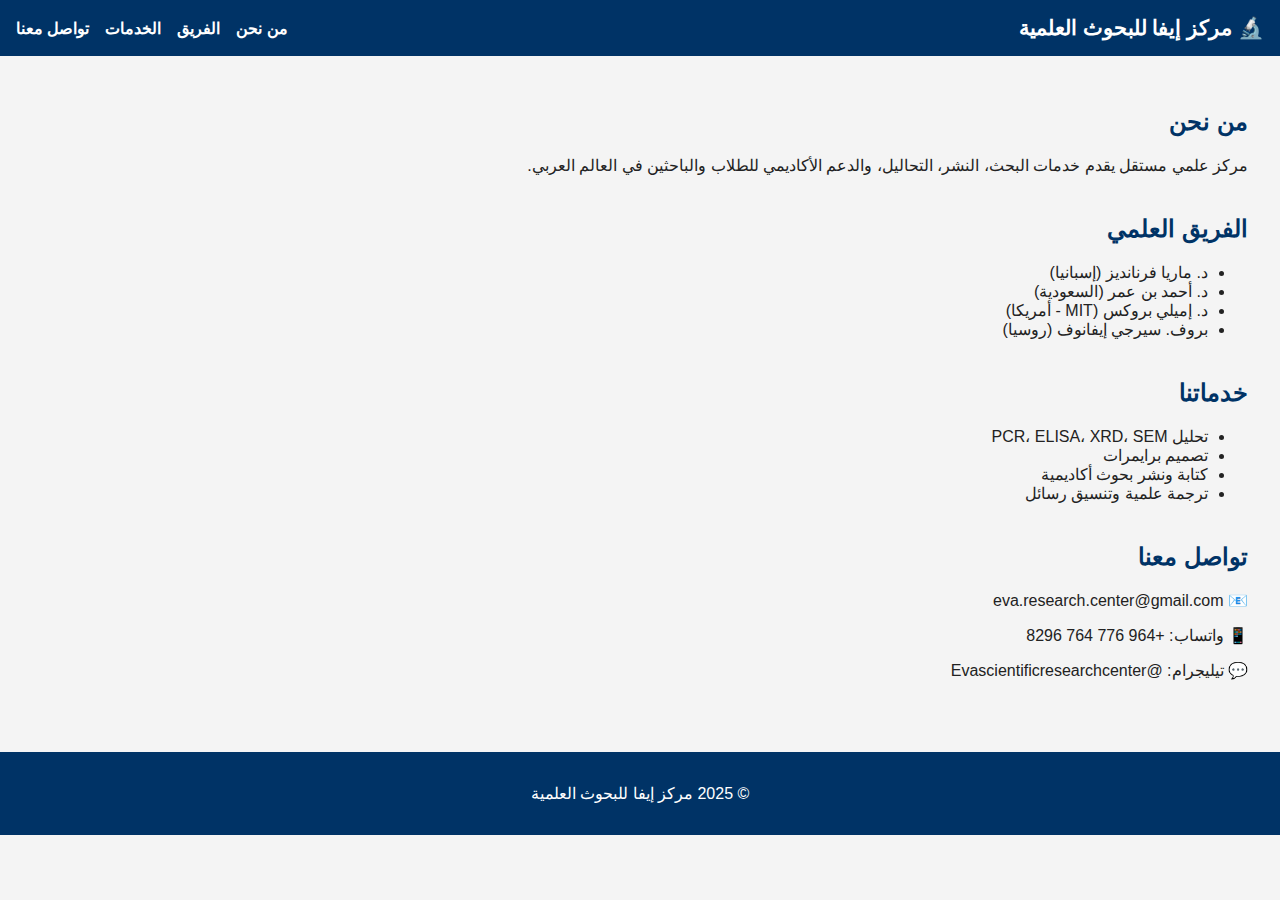
<file: index.html>
<!DOCTYPE html>
<html lang="ar" dir="rtl">
<head>
  <meta charset="UTF-8" />
  <meta name="viewport" content="width=device-width, initial-scale=1.0"/>
  <title>مركز إيفا للبحوث العلمية</title>
  <link rel="stylesheet" href="style.css" />
</head>
<body>
  <header>
    <div class="logo">🔬 مركز إيفا للبحوث العلمية</div>
    <nav>
      <ul>
        <li><a href="#about">من نحن</a></li>
        <li><a href="#team">الفريق</a></li>
        <li><a href="#services">الخدمات</a></li>
        <li><a href="#contact">تواصل معنا</a></li>
      </ul>
    </nav>
  </header>

  <main>
    <section id="about">
      <h2>من نحن</h2>
      <p>مركز علمي مستقل يقدم خدمات البحث، النشر، التحاليل، والدعم الأكاديمي للطلاب والباحثين في العالم العربي.</p>
    </section>

    <section id="team">
      <h2>الفريق العلمي</h2>
      <ul>
        <li>د. ماريا فرنانديز (إسبانيا)</li>
        <li>د. أحمد بن عمر (السعودية)</li>
        <li>د. إميلي بروكس (MIT - أمريكا)</li>
        <li>بروف. سيرجي إيفانوف (روسيا)</li>
      </ul>
    </section>

    <section id="services">
      <h2>خدماتنا</h2>
      <ul>
        <li>تحليل PCR، ELISA، XRD، SEM</li>
        <li>تصميم برايمرات</li>
        <li>كتابة ونشر بحوث أكاديمية</li>
        <li>ترجمة علمية وتنسيق رسائل</li>
      </ul>
    </section>

    <section id="contact">
      <h2>تواصل معنا</h2>
      <p>📧 eva.research.center@gmail.com</p>
      <p>📱 واتساب: +964 776 764 8296</p>
      <p>💬 تيليجرام: @Evascientificresearchcenter</p>
    </section>
  </main>

  <footer>
    <p>&copy; 2025 مركز إيفا للبحوث العلمية</p>
  </footer>
</body>
</html>
</file>
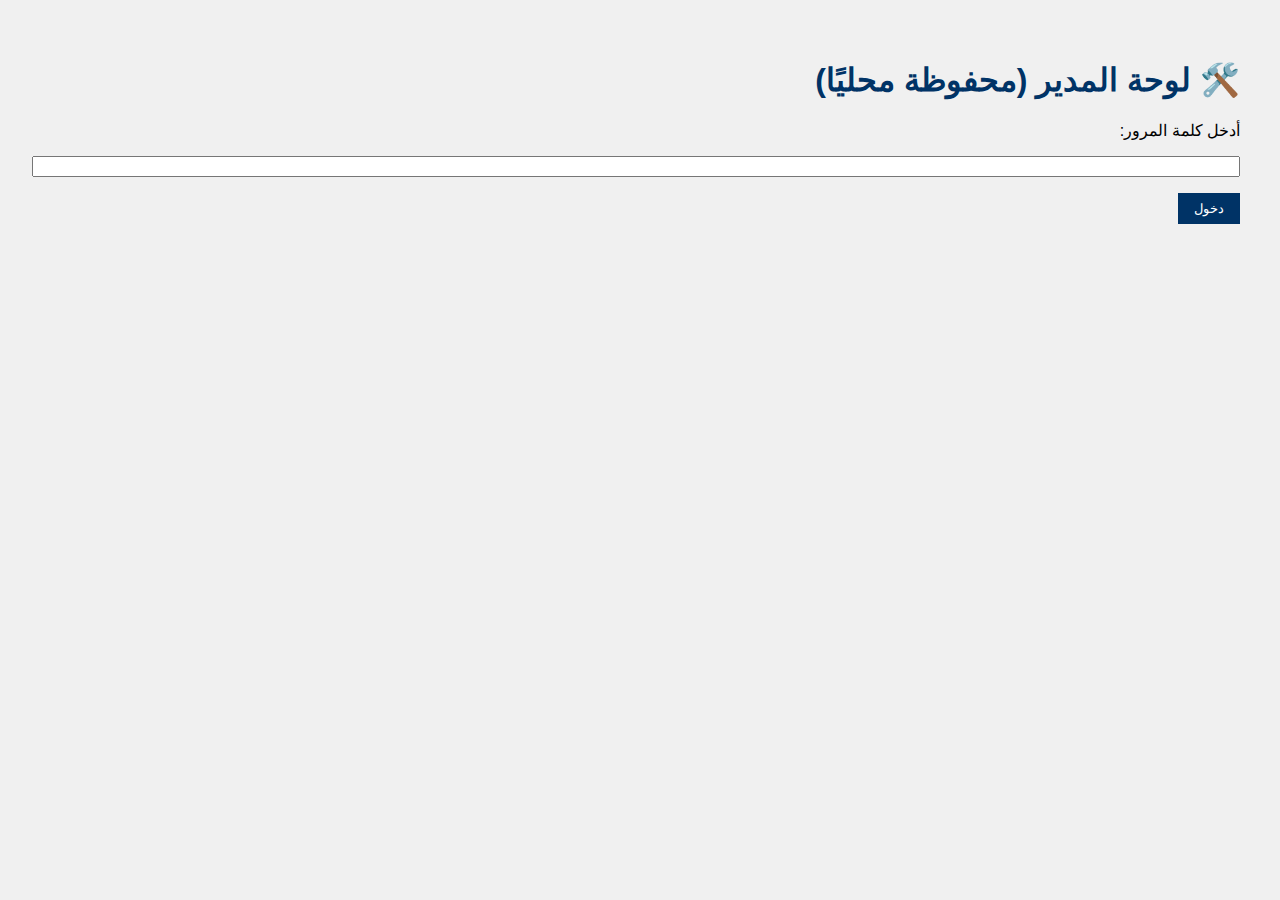
<file: admin-local.html>
<!DOCTYPE html>
<html lang="ar" dir="rtl">
<head>
  <meta charset="UTF-8" />
  <meta name="viewport" content="width=device-width, initial-scale=1.0"/>
  <title>لوحة تحكم المدير - مركز إيفا</title>
  <style>
    body { font-family: 'Segoe UI', sans-serif; padding: 2rem; background: #f0f0f0; direction: rtl; }
    h1 { color: #003366; }
    label, textarea, input { display: block; width: 100%; margin: 1rem 0; }
    textarea { height: 150px; }
    .hidden { display: none; }
    .button { padding: 0.5rem 1rem; background: #003366; color: white; border: none; cursor: pointer; }
    .post { border: 1px solid #ccc; background: #fff; padding: 1rem; border-radius: 8px; margin-top: 1rem; }
    .post img { max-width: 100%; margin-top: 10px; }
    iframe { margin-top: 10px; width: 100%; height: 300px; }
  </style>
</head>
<body>
  <h1>🛠️ لوحة المدير (محفوظة محليًا)</h1>

  <div id="login">
    <label>أدخل كلمة المرور:</label>
    <input type="password" id="passwordInput" />
    <button class="button" onclick="checkPassword()">دخول</button>
  </div>

  <div id="adminPanel" class="hidden">
    <label>عنوان المنشور:</label>
    <input type="text" id="title" />

    <label>المحتوى:</label>
    <textarea id="content"></textarea>

    <label>رابط صورة (اختياري):</label>
    <input type="text" id="imageUrl" />

    <label>رابط فيديو يوتيوب (اختياري):</label>
    <input type="text" id="videoUrl" />

    <button class="button" onclick="addPost()">نشر</button>

    <div id="posts"></div>
  </div>

  <script>
    const password = "evapanel2025";

    function checkPassword() {
      const input = document.getElementById("passwordInput").value;
      if (input === password) {
        document.getElementById("login").style.display = "none";
        document.getElementById("adminPanel").classList.remove("hidden");
        loadPosts();
      } else {
        alert("كلمة المرور غير صحيحة!");
      }
    }

    function addPost() {
      const title = document.getElementById("title").value;
      const content = document.getElementById("content").value;
      const image = document.getElementById("imageUrl").value;
      const video = document.getElementById("videoUrl").value;

      const post = { title, content, image, video };
      let posts = JSON.parse(localStorage.getItem("evaPosts") || "[]");
      posts.unshift(post);
      localStorage.setItem("evaPosts", JSON.stringify(posts));
      renderPosts(posts);
    }

    function loadPosts() {
      const posts = JSON.parse(localStorage.getItem("evaPosts") || "[]");
      renderPosts(posts);
    }

    function renderPosts(posts) {
      const container = document.getElementById("posts");
      container.innerHTML = "";
      posts.forEach(post => {
        let html = `<div class="post"><h3>${post.title}</h3><p>${post.content}</p>`;
        if (post.image) html += `<img src="${post.image}" alt="post image">`;
        if (post.video) html += `<iframe src="${post.video}" frameborder="0" allowfullscreen></iframe>`;
        html += "</div>";
        container.innerHTML += html;
      });
    }
  </script>
</body>
</html>
</file>
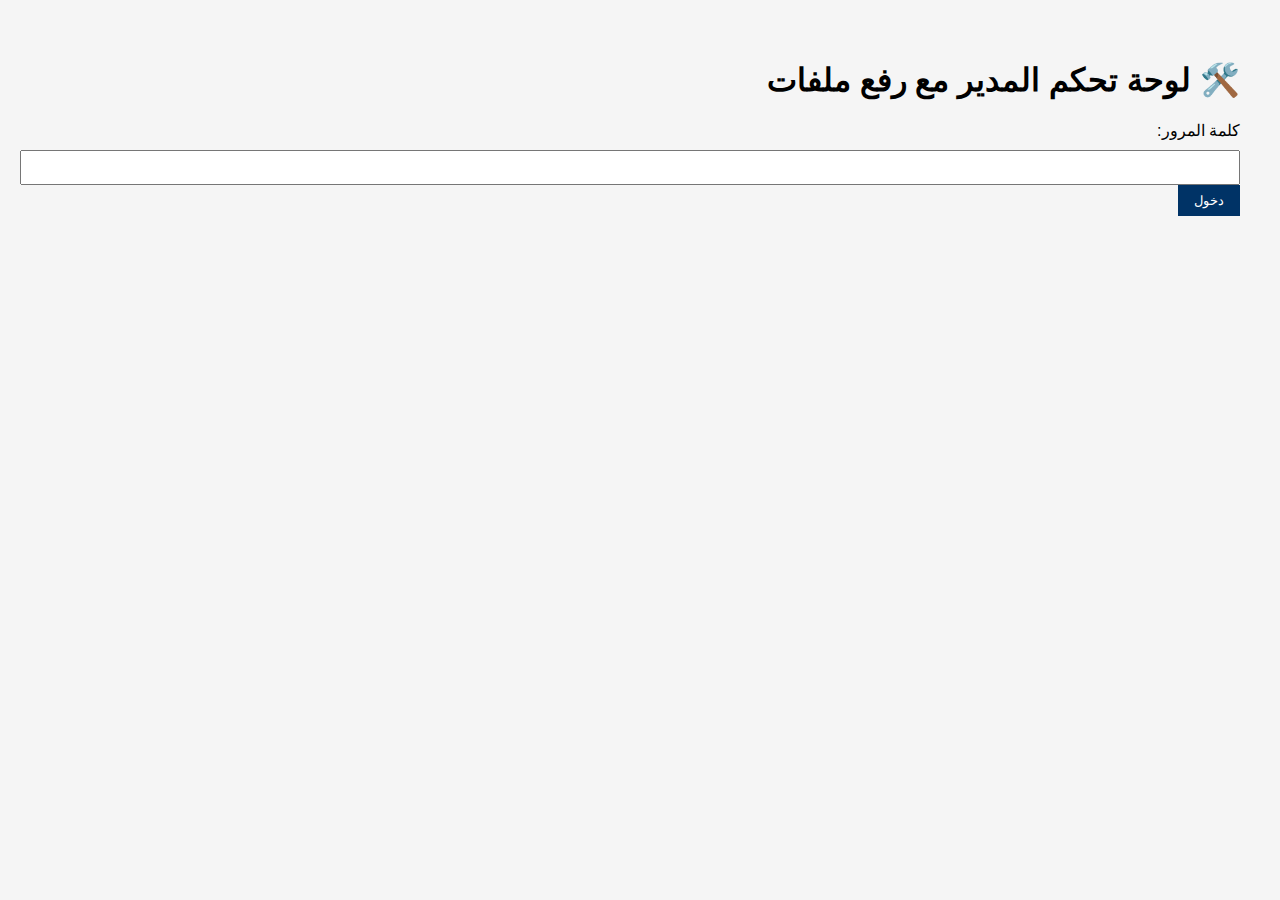
<file: admin-with-upload.html>
<!DOCTYPE html>
<html lang="ar" dir="rtl">
<head>
  <meta charset="UTF-8">
  <meta name="viewport" content="width=device-width, initial-scale=1.0">
  <title>لوحة المدير - مركز إيفا</title>
  <style>
    body { font-family: 'Segoe UI', sans-serif; background: #f5f5f5; padding: 2rem; direction: rtl; }
    .hidden { display: none; }
    .button { background: #003366; color: white; padding: 0.5rem 1rem; border: none; cursor: pointer; }
    textarea, input, select { width: 100%; margin-top: 10px; padding: 0.5rem; }
    .post-preview { margin-top: 2rem; border-top: 1px solid #ccc; padding-top: 1rem; }
    video, img { max-width: 100%; margin-top: 10px; }
  </style>
</head>
<body>
  <h1>🛠️ لوحة تحكم المدير مع رفع ملفات</h1>
  <div id="login">
    <label>كلمة المرور:</label>
    <input type="password" id="passwordInput">
    <button class="button" onclick="checkPassword()">دخول</button>
  </div>

  <div id="panel" class="hidden">
    <label>عنوان المنشور:</label>
    <input type="text" id="title">
    <label>محتوى:</label>
    <textarea id="content"></textarea>

    <label>رفع صورة أو فيديو:</label>
    <input type="file" id="media" accept="image/*,video/*">

    <button class="button" onclick="savePost()">نشر</button>

    <div class="post-preview" id="preview"></div>
  </div>

  <script>
    const password = "alaa1996";

    function checkPassword() {
      const input = document.getElementById("passwordInput").value;
      if (input === password) {
        document.getElementById("login").style.display = "none";
        document.getElementById("panel").classList.remove("hidden");
      } else {
        alert("كلمة المرور غير صحيحة");
      }
    }

    function savePost() {
      const title = document.getElementById("title").value;
      const content = document.getElementById("content").value;
      const mediaFile = document.getElementById("media").files[0];

      if (!mediaFile) return alert("يرجى اختيار صورة أو فيديو");

      const reader = new FileReader();
      reader.onload = function (e) {
        const dataURL = e.target.result;
        const post = { title, content, media: dataURL, type: mediaFile.type };

        let posts = JSON.parse(localStorage.getItem("evaPosts") || "[]");
        posts.unshift(post);
        localStorage.setItem("evaPosts", JSON.stringify(posts));
        showPreview(post);
      };
      reader.readAsDataURL(mediaFile);
    }

    function showPreview(post) {
      let html = `<h2>${post.title}</h2><p>${post.content}</p>`;
      if (post.type.startsWith("image")) {
        html += `<img src="${post.media}" />`;
      } else if (post.type.startsWith("video")) {
        html += `<video controls src="${post.media}"></video>`;
      }
      document.getElementById("preview").innerHTML = html;
    }
  </script>
</body>
</html>
</file>
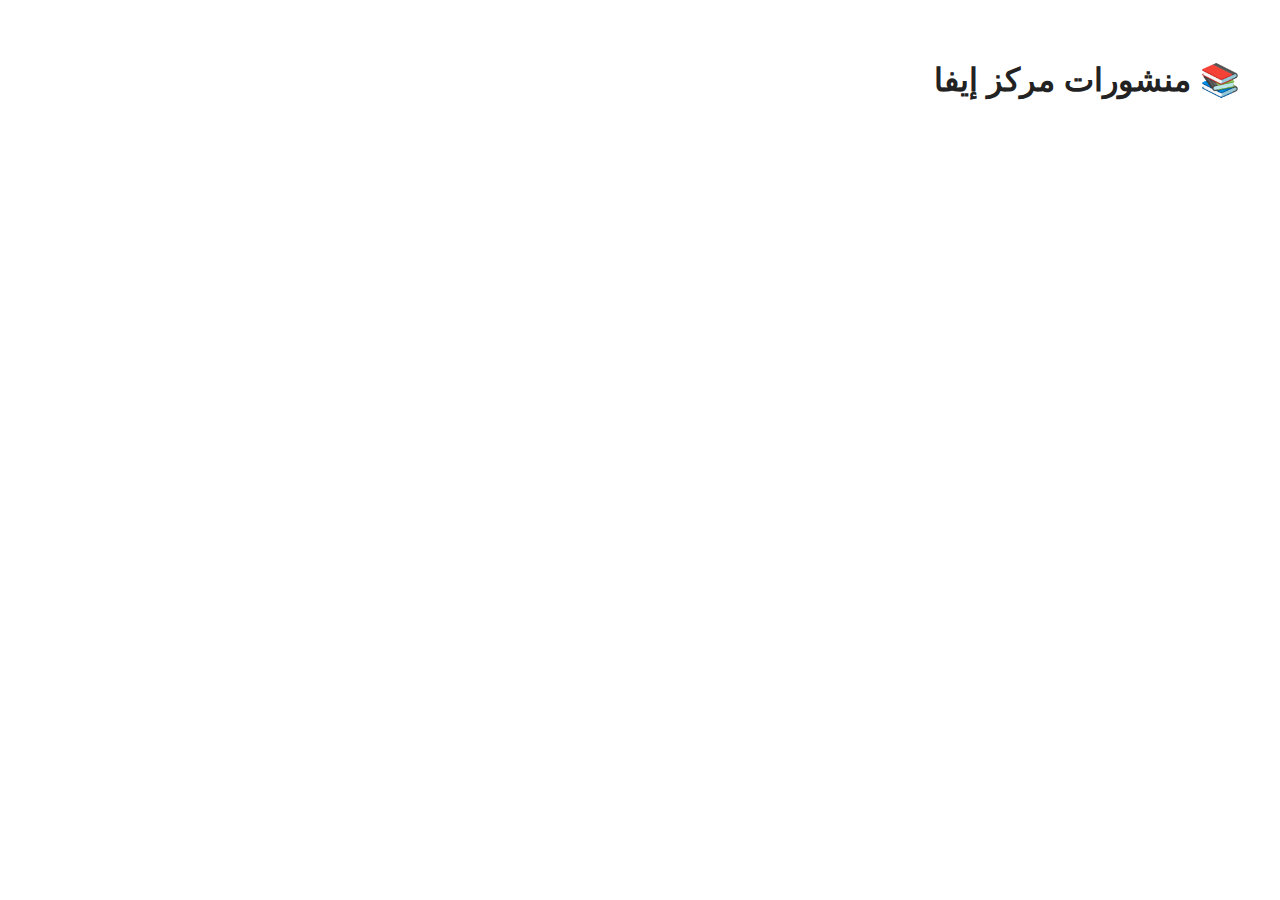
<file: posts.html>
<!DOCTYPE html>
<html lang="ar" dir="rtl">
<head>
  <meta charset="UTF-8">
  <meta name="viewport" content="width=device-width, initial-scale=1.0">
  <title>منشورات مركز إيفا</title>
  <style>
    body { font-family: 'Segoe UI', sans-serif; background: #fff; padding: 2rem; color: #222; direction: rtl; }
    .post { border: 1px solid #ddd; padding: 1rem; margin-bottom: 2rem; border-radius: 8px; background: #f9f9f9; }
    .post img { max-width: 100%; margin-top: 10px; }
    iframe { width: 100%; height: 300px; margin-top: 10px; }
  </style>
</head>
<body>
  <h1>📚 منشورات مركز إيفا</h1>
  <div id="posts"></div>

  <script>
    const posts = JSON.parse(localStorage.getItem("evaPosts") || "[]");
    const container = document.getElementById("posts");

    posts.forEach(post => {
      let html = `<div class="post"><h2>${post.title}</h2><p>${post.content}</p>`;
      if (post.image) html += `<img src="${post.image}">`;
      if (post.video) html += `<iframe src="${post.video}" frameborder="0" allowfullscreen></iframe>`;
      html += `</div>`;
      container.innerHTML += html;
    });
  </script>
</body>
</html>
</file>
<file: style.css>
body {
  font-family: 'Segoe UI', sans-serif;
  margin: 0;
  padding: 0;
  background: #f4f4f4;
  color: #222;
  direction: rtl;
}
header {
  background: #003366;
  color: white;
  padding: 1rem;
  display: flex;
  justify-content: space-between;
  align-items: center;
  flex-wrap: wrap;
}
.logo {
  font-weight: bold;
  font-size: 1.3rem;
}
nav ul {
  list-style: none;
  display: flex;
  gap: 1rem;
  margin: 0;
}
nav ul li a {
  color: white;
  text-decoration: none;
  font-weight: bold;
}
main {
  padding: 2rem;
}
section {
  margin-bottom: 2.5rem;
}
h2 {
  color: #003366;
}
footer {
  background: #003366;
  color: white;
  text-align: center;
  padding: 1rem;
}
</file>
